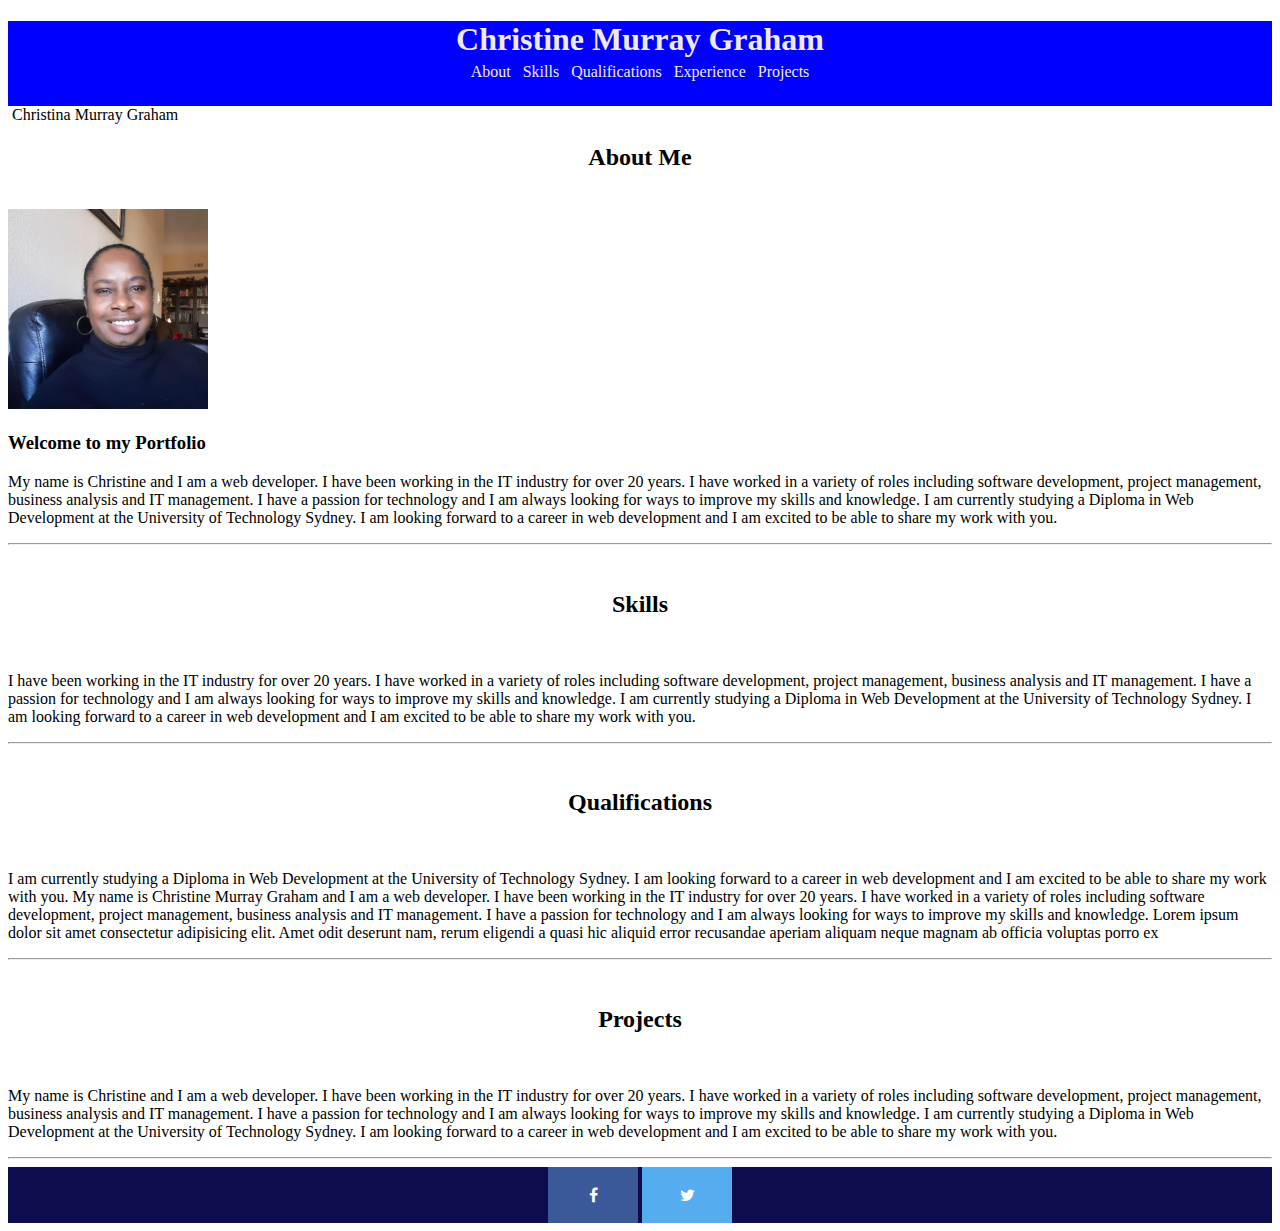
<file: index.html>
<!DOCTYPE html>
<html lang="en">
<head>
    <meta charset="UTF-8">
    <meta http-equiv="X-UA-Compatible" content="IE=edge">
    <meta name="viewport" content="width=device-width, initial-scale=1.0">
    <title>Portfolio</title>
<link rel="stylesheet" href="styles.css">
<link rel="stylesheet" href="https://cdnjs.cloudflare.com/ajax/libs/font-awesome/4.7.0/css/font-awesome.min.css">
</head>

<body>
    <div id="section1">
        <h1 id="heading1"><a href="index.html">Christine Murray Graham</a></h1>
        <div id="menu">
            <a href="about.html">About</a>
            <a href="#">Skills</a>
            <a href="#">Qualifications</a>
            <a href="#">Experience</a>
            <a href="#">Projects</a> 
        </div>        
    </div>

    <div class="section2">
    <div class="sub-menu1"><a href="index.html">Christina Murray Graham</a>
    <a href="about.html" text-align:center><h2>About Me </h2></a></div>        
    <img src="thumbnail.jpg" height=200px alt="christine picture"></img>
      
    
     
    
    
    <h3>Welcome to my Portfolio</h3>
    <p>My name is Christine and I am a web developer. I have been working in the IT industry for over 20 years. I have worked in a variety of roles including software development, project management, business analysis and IT management. I have a passion for technology and I am always looking for ways to improve my skills and knowledge. I am currently studying a Diploma in Web Development at the University of Technology Sydney. I am looking forward to a career in web development and I am excited to be able to share my work with you.</p><hr>


<a href="index.html"><h2>Skills</h2></a>  
    <p>I have been working in the IT industry for over 20 years. I have worked in a variety of roles including software development, project management, business analysis and IT management. I have a passion for technology and I am always looking for ways to improve my skills and knowledge. I am currently studying a Diploma in Web Development at the University of Technology Sydney. I am looking forward to a career in web development and I am excited to be able to share my work with you.</p><hr>
    
    <a href="index.html"><h2>Qualifications</h2></a> 
    <p> I am currently studying a Diploma in Web Development at the University of Technology Sydney. I am looking forward to a career in web development and I am excited to be able to share my work with you.
My name is Christine Murray Graham and I am a web developer. I have been working in the IT industry for over 20 years. I have worked in a variety of roles including software development, project management, business analysis and IT management. I have a passion for technology and I am always looking for ways to improve my skills and knowledge.
Lorem ipsum dolor sit amet consectetur adipisicing elit. Amet odit deserunt nam, rerum eligendi a quasi hic aliquid error recusandae aperiam aliquam neque magnam ab officia voluptas porro ex <eius class="lor"></eius>
    </p><hr>

    <a href="index.html"><h2>Projects</h2></a> 
    <p>My name is Christine and I am a web developer. I have been working in the IT industry for over 20 years. I have worked in a variety of roles including software development, project management, business analysis and IT management. I have a passion for technology and I am always looking for ways to improve my skills and knowledge. I am currently studying a Diploma in Web Development at the University of Technology Sydney. I am looking forward to a career in web development and I am excited to be able to share my work with you.</p><hr>
   
</div> 
</body>
<footer>
    <div id ="footer">        
    <a href="#" class="fa fa-facebook"></a>
    <a href="#" class="fa fa-twitter"></a>
</div>

</footer>
</html>
</file>
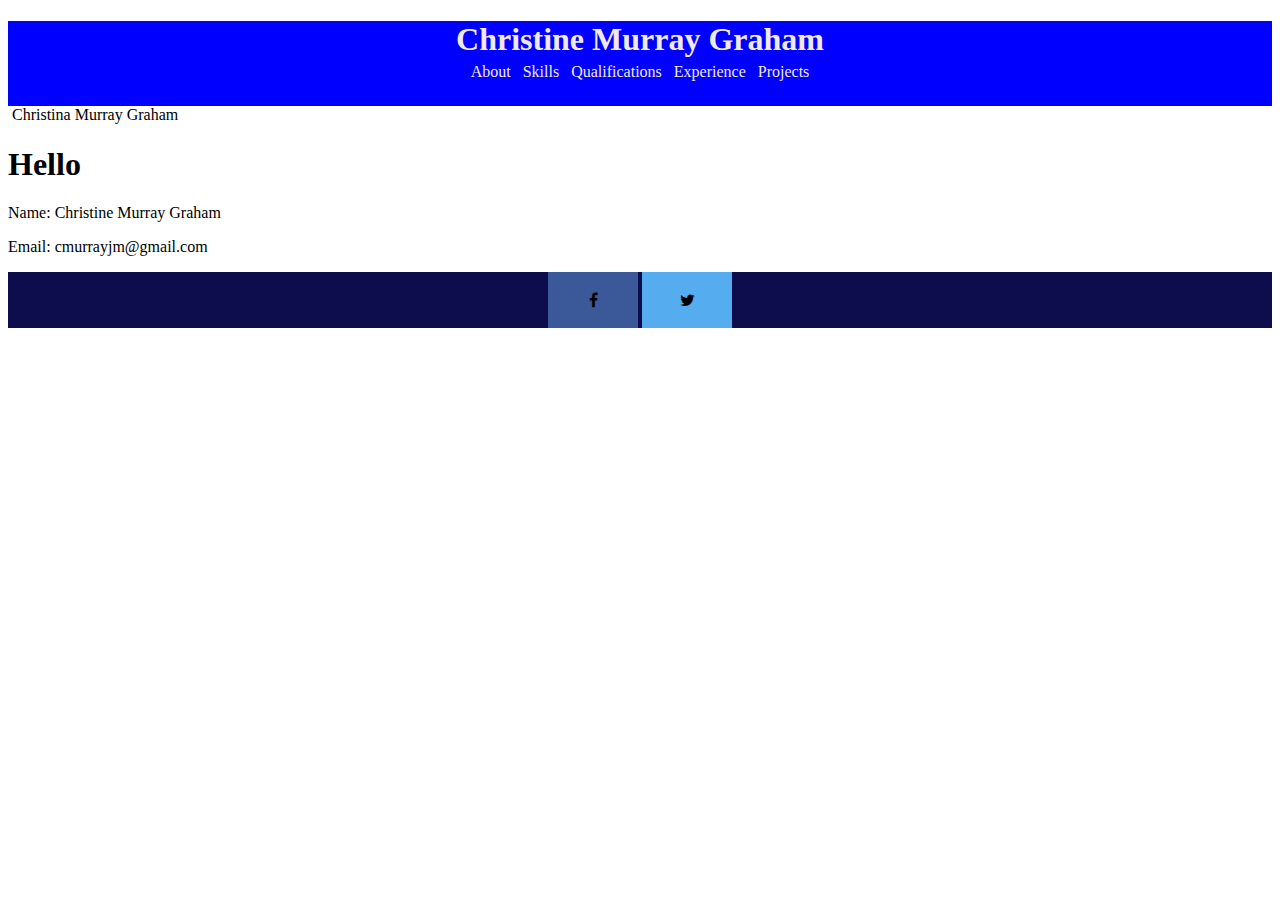
<file: About.html>
<!DOCTYPE html>
<html lang="en">
<head>
    <meta charset="UTF-8">
    <meta http-equiv="X-UA-Compatible" content="IE=edge">
    <meta name="viewport" content="width=device-width, initial-scale=1.0">
    <title>About Christine</title>
    <link rel="stylesheet" href="styles.css">
    <link rel="stylesheet" href="https://cdnjs.cloudflare.com/ajax/libs/font-awesome/4.7.0/css/font-awesome.min.css">
</head>

<body>
    <div id="section1">
        <h1 id="heading1"><a href="index.html">Christine Murray Graham</a></h1>
            <div id="menu">
                <a href="about.html">About</a>
                <a href="#">Skills</a>
                <a href="#">Qualifications</a>
                <a href="#">Experience</a>
                <a href="#">Projects</a>
            </div>     
        </div>
        <div id="section2">
            <div class="section2">
                <div class="sub-menu1"><a href="index.html">Christina Murray Graham</a>
            </div>
    <h1>Hello</h1>
    <P>Name: Christine Murray Graham</P>
    <P>Email: cmurrayjm@gmail.com</P>

    <footer>
        <div id ="footer">        
        <a href="#" class="fa fa-facebook"></a>
        <a href="#" class="fa fa-twitter"></a>
    </div>
    
    </footer>    

</body>
</html>
</file>
<file: styles.css>
#section1{
            background-color: blue;            
            padding-bottom: 25px;
        }
        #heading1{ 

            text-align:center;
            margin-bottom: 5px;
            text-decoration: none;
        }
        #heading1 a{            
            text-decoration: none;
        }

       
        
        .sub-menu1 a{
            color: blue;
            text-align: left;                   
            text-decoration: none;
        }

       

        .sub-menu2 a{
            color: black;
            text-align: center;                            
            text-decoration: none;
        }

        .section2 a{
            text-align: center;
            color: black;            
        }



        a{
            color: rgb(240, 233, 233);
            padding:4px;                  
            text-decoration: none;
        }

        a:hover{
            color: rgb(13, 187, 74);
            border-radius: 3px;
        }
        #menu{
            text-align: center;            
        }

        .fa {
            padding: 20px;
            font-size: 30px;
            width: 50px;
            text-align: center;
            text-decoration: none;
          }
          
          /* Add a hover effect if you want */
          .fa:hover {
            opacity: 0.7;
          }
          
          /* Set a specific color for each brand */
          
          /* Facebook */
          .fa-facebook {
            background: #3B5998;
            color: white;
          }
          
          /* Twitter */
          .fa-twitter {
            background: #55ACEE;
            color: white;
          }
        

          #footer{ 
background-color: rgb(13, 13, 78);
            text-align:center;
            margin-bottom: 5px;
            text-decoration: none;
        }
</file>
